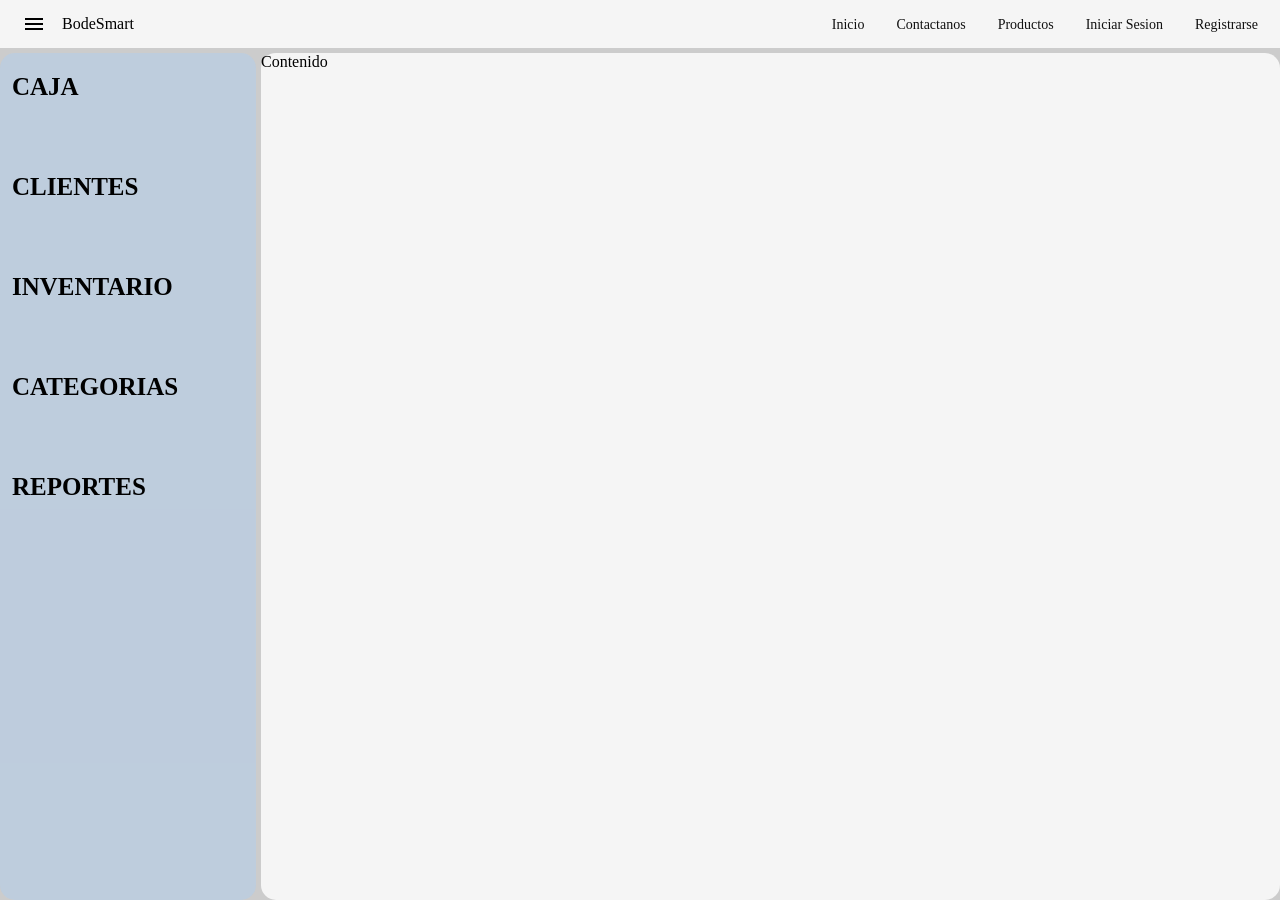
<file: index.html>
<!doctype html>
<html lang="es">
  <head>
    <meta charset="UTF-8" />
    <meta name="viewport" content="width=device-width, initial-scale=1.0" />
    <title>Document</title>
    <link rel="stylesheet" href="style.css" />
  </head>
  <body>
    <div class="container">
        <header class="topbar">
            <div class="header-inner">
          <div class="header-container">
            <div class="header-izq">
              <button onclick="colapsarSidebar()" aria-label="Abrir menú">
                <svg xmlns="http://www.w3.org/2000/svg" height="24px" viewBox="0 -960 960 960"><path d="M120-240v-80h720v80H120Zm0-200v-80h720v80H120Zm0-200v-80h720v80H120Z"/></svg>
              </button>
              <p>BodeSmart</p>
            </div>
            <nav>
              <ul>
                <li><a href="#">Inicio</a></li>
                <li><a href="#">Contactanos</a></li>
                <li><a href="#">Productos</a></li>
                <li><a href="login.html">Iniciar Sesion</a></li>
                <li><a href="login.html">Registrarse</a></li>
              </ul>
            </nav>
          </div>
        </div>
        </header>
        <section class="sidebar">
            <nav>
                <ul>
                    <li>
                    <a href="#">CAJA</a>
                    </li>
                    <li>
                    <a href="#">CLIENTES</a>
                    </li>
                    <li>
                    <a href="#">INVENTARIO</a>
                    </li>
                    <li>
                    <a href="#">CATEGORIAS</a>
                    </li>
                    <li>
                        <a href="#">REPORTES</a>
                    </li>
                </ul>
            </nav>
        </section>
        <main class="content">
            <p>Contenido</p>
        </main>
    </div>



    <script src="js.js"></script>
  </body>
</html>
</file>
<file: style.css>
* {
  margin: 0;
  padding: 0;
  box-sizing: border-box;
}
:root{
  --innerWidth: 1816px;
  --pad-inner: 22px;
  --text-size-small: 0.6875rem; /* 11px */
  --text-size-primary: 0.875rem; /* 14px */
  --text-size-medium: 1.125rem;  /* 18px */
  --text-size-large: 1.375rem;   /* 22px */
}

.container {
  height: 100vh;
  /* padding: 0.5rem; */
  display: grid;
  grid-template-columns: 20% 1fr;
  grid-template-rows: 3em 1fr;
  gap: 5px;
  background-color: #ccc;
  grid-template-areas:
    "topbar topbar"
    "sidebar content";
}

.container > * {
  background-color: whitesmoke;
  border-radius: 15px;
  /* padding: 10px; */
  align-items: center;
}

.topbar{
  width: 100%;
  height: 100%;
  display: flex;
  border-radius: 0px;
  /* background-color: blueviolet; */
}

.header-inner{
  inline-size: min(100% - var(--pad-inner) * 2, var(--innerWidth));
  margin-inline: auto;
  /* background-color: cadetblue; */
}

.header-container {
  display: flex;
  justify-content: space-between;
  align-items: center;
  height: 100%;
}

.header-izq{
  display: flex;
  gap: 1rem;
  align-items: center;
}

header button {
  background: transparent; /* Quita el fondo gris */
  border: none;
  padding: 0;              /* Quita el relleno extra del navegador */
  cursor: pointer;         /* Convierte el ratón en la manita al pasar por encima */
  
  /* LA MAGIA: Convertir el botón en un contenedor Flex 
     elimina los espacios fantasma del SVG al instante */
  display: flex;           
  align-items: center;
  justify-content: center;
}



header button svg{
  max-width: 100%;
  width: auto;
}

header nav ul{
  display: flex;
  gap: 2rem;
  list-style: none;
}

nav a {
  text-decoration: none;
  color: #111;
  font-size: var(--text-size-primary); /* Consumiendo la variable */
  font-weight: 500;
  transition: opacity 0.2s ease;
}


.sidebar nav ul{
  display: flex;
  flex-direction: column;
  gap: 2rem;
  list-style: none;
}
.sidebar nav a{
  text-decoration: none;
  color: black;
}

.topbar {
  grid-area: topbar;
}

.sidebar {
  grid-area: sidebar;


    background-color: #adcdf076;
    grid-area: sidebar;
    list-style-type: none;
    padding: 0;
    
}

.sidebar li{
    margin-left: 2px;
    margin-top: 10px;
    margin-bottom: 10PX;
}

.sidebar a{
    font-size: 25px;
    text-decoration: none;
    color: #2f2f2f;
    font-weight: bold;
    display: block; /* Hace que toda la fila sea clickeable, no solo el texto */
    padding: 10px;
    border-radius: 5px;
    transition: background-color ease  0.5s;
}

.sidebar a:hover{
background-color: #4f6a87;
    color: rgb(87, 83, 83);
    
}

.sidebar li{
    margin-left: 2px;
    margin-top: 10px;
    margin-bottom: 10PX;
}



.container.is-collapsed {
  /* Pasamos de 2 columnas a 1 sola columna que ocupa todo (1fr) */
  grid-template-columns: 1fr; 
  
  /* Redefinimos el mapa del Grid sin el sidebar */
  grid-template-areas:
    "topbar"
    "content";
}

/* Ocultamos físicamente el sidebar cuando está colapsado */
.container.is-collapsed .sidebar {
  display: none; 
}
</file>
